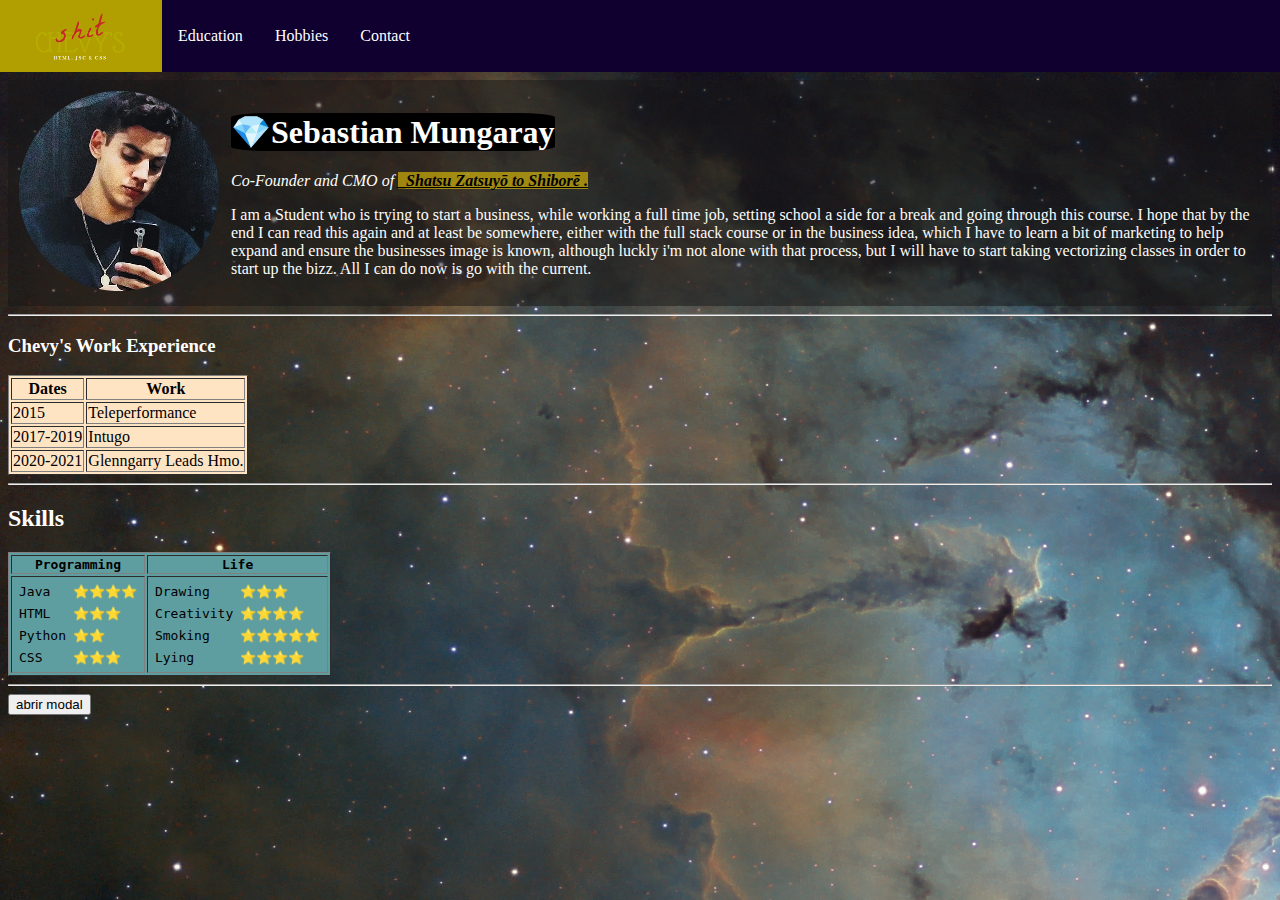
<file: index.html>
<!DOCTYPE html> 
<html lang="en">
<head>
    <meta charset="UTF-8">
    <meta
    name="Chevys page"
    content="Loco page for locos.">
    </meta>
    <meta http-equiv="X-UA-Compatible" content="IE=edge">
    <meta name="viewport" content="width=device-width, initial-scale=1.0">
    <link rel="Stylesheet" href="stylesheet.css">
    <title>Chevys Site</title>
    <link rel="icon" sizes="194x194" href="images/webico.png" type="image/png">
</head>
<body background="images/backg.jpg" ><br>
     <ul style="align-content: top;">
        <li> <a href="index.html"    ><img src="images/logo.png" alt="Chevys Shit"></a></li>
        <li> <a href="education.html">Education</a></li>
        <li> <a href="hobbies.html"  >Hobbies</a></li>
        <li> <a href="contact.html"  >Contact</a></li>
    </ul><br><br><br>

    <table cellspacing="10" style="background-color:rgba(23, 23, 24, 0.514); left: 0;">
        <tr>
            <td><img src="images/c.png" alt="Chevys Profile pic"  ></td>
            <td>
                <h1 style="
                color: rgb(255, 255, 255);
                font-family:cursive ;
                background-color: black;
                width: max-content;
                border-radius: 12%;
                ">💎Sebastian Mungaray</h1>
                <p style="color: rgb(255, 255, 255);"><em>Co-Founder and CMO of  <strong><a href="https://www.instagram.com/mungaray_/" 
                    style=" color: #000; background-color: rgba(255, 217, 0, 0.541);">_Shatsu Zatsuyō to Shiborē  .</a></strong></em></p>
                <p style="color: rgb(252, 252, 252);">
                    I am a Student who is trying to start a business, while working a full time job, 
                    setting school a side for a break and going through this course. I hope that by the end 
                    I can read this again and at least be somewhere, either with the full stack course or 
                    in the business idea, which I have to learn a bit of marketing to help expand and ensure
                    the businesses image is known, although luckly i'm not alone with that process, but I will 
                    have to start taking vectorizing  classes in order to start up the bizz. 
                    All I can do now is go with the current.</p>
            </td>
        </tr>
    </table><hr>

    <h3 style="font-family: cursive; color: #fff;">Chevy's Work Experience</h3>
    <table border="1" style="
    background-color:bisque;"
    
    >
        <thead>
            <tr>
                <th>Dates</th> 
                <th> Work</th>
            </tr>
        </thead>
        <tbody>
            <tr>
                <td>2015</td>
                <td> Teleperformance</td>
            </tr>
            <tr>
                <td>2017-2019</td>
                <td> Intugo</td>
            </tr>
            <tr>
                <td>2020-2021</td>
                <td> Glenngarry Leads Hmo.</td>
            </tr>
        </tbody>
        <tfoot>
            
        </tfoot>
    </table><hr>

    <h2 style="font-family: cursive; color: #fff;">Skills</h2> 
    <table border="1" style=" background-color: cadetblue; font-family: monospace;">
        <thead>
            <tr>
                <th>Programming</th>
                <th>Life</th>
            </tr>
        </thead>
        <tr>
            <td>
                <table cellspacing="5">
                    <tr>
                        <td>Java</td> 
                        <td>⭐⭐⭐⭐</td>
                    </tr>
                    <tr>
                        <td>HTML</td> 
                        <td>⭐⭐⭐</td>
                    </tr>
                    <tr>
                        <td>Python</td> 
                        <td>⭐⭐</td>
                    </tr>
                    <tr>
                        <td>CSS</td> 
                        <td>⭐⭐⭐</td>
                    </tr>
                </table>
            </td>
            <td>
                <table cellspacing="5" >
                    <tr>
                        <td>Drawing</td> 
                        <td>⭐⭐⭐</td>
                    </tr>
                    <tr>
                        <td>Creativity</td> 
                        <td>⭐⭐⭐⭐</td>
                    </tr>
                    <tr>
                        <td>Smoking</td> 
                        <td>⭐⭐⭐⭐⭐</td>
                    </tr>
                    <tr>
                        <td>Lying</td> 
                        <td>⭐⭐⭐⭐</td>
                    </tr>
                </table>
            </td>
        </tr>
    </table>
    <hr>
    <div class="button">
        <button onclick="alert(pene)">abrir modal</button>
    </div>

    <script>
        var pene = "pene del mario"
    </script>
</body>
</html>
</file>
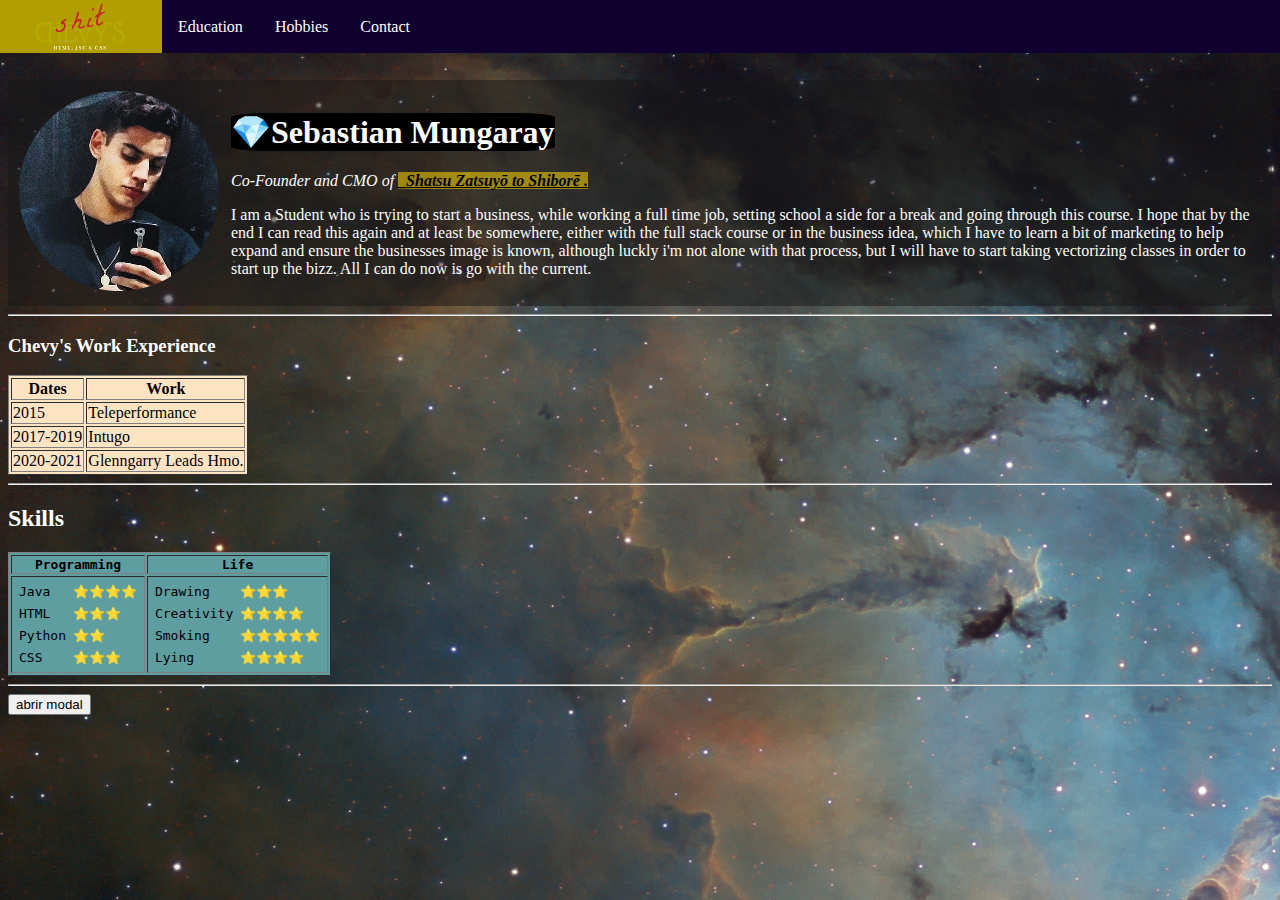
<file: Index.html>
<!DOCTYPE html> 
<html lang="en">
<head>
    <meta charset="UTF-8">
    <meta
    name="Chevys page"
    content="Loco page for locos.">
    </meta>
    <meta http-equiv="X-UA-Compatible" content="IE=edge">
    <meta name="viewport" content="width=device-width, initial-scale=1.0">
    <link rel="Stylesheet" href="Stylesheet.css">
    <title>Chevys Site</title>
    <link rel="icon" sizes="194x194" href="images/webico.png" type="image/png">
</head>
<body background="images/backg.jpg" ><br>
    <ul style="align-content: top;">
        <li> <a href="Index.html"    ><img src="images/logo.png" alt="Chevys Shit"></a></li>
        <li> <a href="Education.html">Education</a>
        </li>
        <li> <a href="Hobbies.html"  >Hobbies</a></li>
        <li> <a href="Contact.html"  >Contact</a></li>
    </ul><br><br><br>

    <table cellspacing="10" style="background-color:rgba(23, 23, 24, 0.514); left: 0;">
        <tr>
            <td><img src="images/c.png" alt="Chevys Profile pic"  ></td>
            <td>
                <h1 style="
                color: rgb(255, 255, 255);
                font-family:cursive ;
                background-color: black;
                width: max-content;
                border-radius: 12%;
                ">💎Sebastian Mungaray</h1>
                <p style="color: rgb(255, 255, 255);"><em>Co-Founder and CMO of  <strong><a href="https://www.instagram.com/mungaray_/" 
                    style=" color: #000; background-color: rgba(255, 217, 0, 0.541);">_Shatsu Zatsuyō to Shiborē  .</a></strong></em></p>
                <p style="color: rgb(252, 252, 252);">
                    I am a Student who is trying to start a business, while working a full time job, 
                    setting school a side for a break and going through this course. I hope that by the end 
                    I can read this again and at least be somewhere, either with the full stack course or 
                    in the business idea, which I have to learn a bit of marketing to help expand and ensure
                    the businesses image is known, although luckly i'm not alone with that process, but I will 
                    have to start taking vectorizing  classes in order to start up the bizz. 
                    All I can do now is go with the current.</p>
            </td>
        </tr>
    </table><hr>

    <h3 style="font-family: cursive; color: #fff;">Chevy's Work Experience</h3>
    <table border="1" style="
    background-color:bisque;"
    
    >
        <thead>
            <tr>
                <th>Dates</th> 
                <th> Work</th>
            </tr>
        </thead>
        <tbody>
            <tr>
                <td>2015</td>
                <td> Teleperformance</td>
            </tr>
            <tr>
                <td>2017-2019</td>
                <td> Intugo</td>
            </tr>
            <tr>
                <td>2020-2021</td>
                <td> Glenngarry Leads Hmo.</td>
            </tr>
        </tbody>
        <tfoot>
            
        </tfoot>
    </table><hr>

    <h2 style="font-family: cursive; color: #fff;">Skills</h2> 
    <table border="1" style=" background-color: cadetblue; font-family: monospace;">
        <thead>
            <tr>
                <th>Programming</th>
                <th>Life</th>
            </tr>
        </thead>
        <tr>
            <td>
                <table cellspacing="5">
                    <tr>
                        <td>Java</td> 
                        <td>⭐⭐⭐⭐</td>
                    </tr>
                    <tr>
                        <td>HTML</td> 
                        <td>⭐⭐⭐</td>
                    </tr>
                    <tr>
                        <td>Python</td> 
                        <td>⭐⭐</td>
                    </tr>
                    <tr>
                        <td>CSS</td> 
                        <td>⭐⭐⭐</td>
                    </tr>
                </table>
            </td>
            <td>
                <table cellspacing="5" >
                    <tr>
                        <td>Drawing</td> 
                        <td>⭐⭐⭐</td>
                    </tr>
                    <tr>
                        <td>Creativity</td> 
                        <td>⭐⭐⭐⭐</td>
                    </tr>
                    <tr>
                        <td>Smoking</td> 
                        <td>⭐⭐⭐⭐⭐</td>
                    </tr>
                    <tr>
                        <td>Lying</td> 
                        <td>⭐⭐⭐⭐</td>
                    </tr>
                </table>
            </td>
        </tr>
    </table>
    <hr>
    <div class="button">
        <button onclick="alert(pene)">abrir modal</button>
    </div>

    <script>
        var pene = "pene del mario"
    </script>
</body>
</html>
</file>
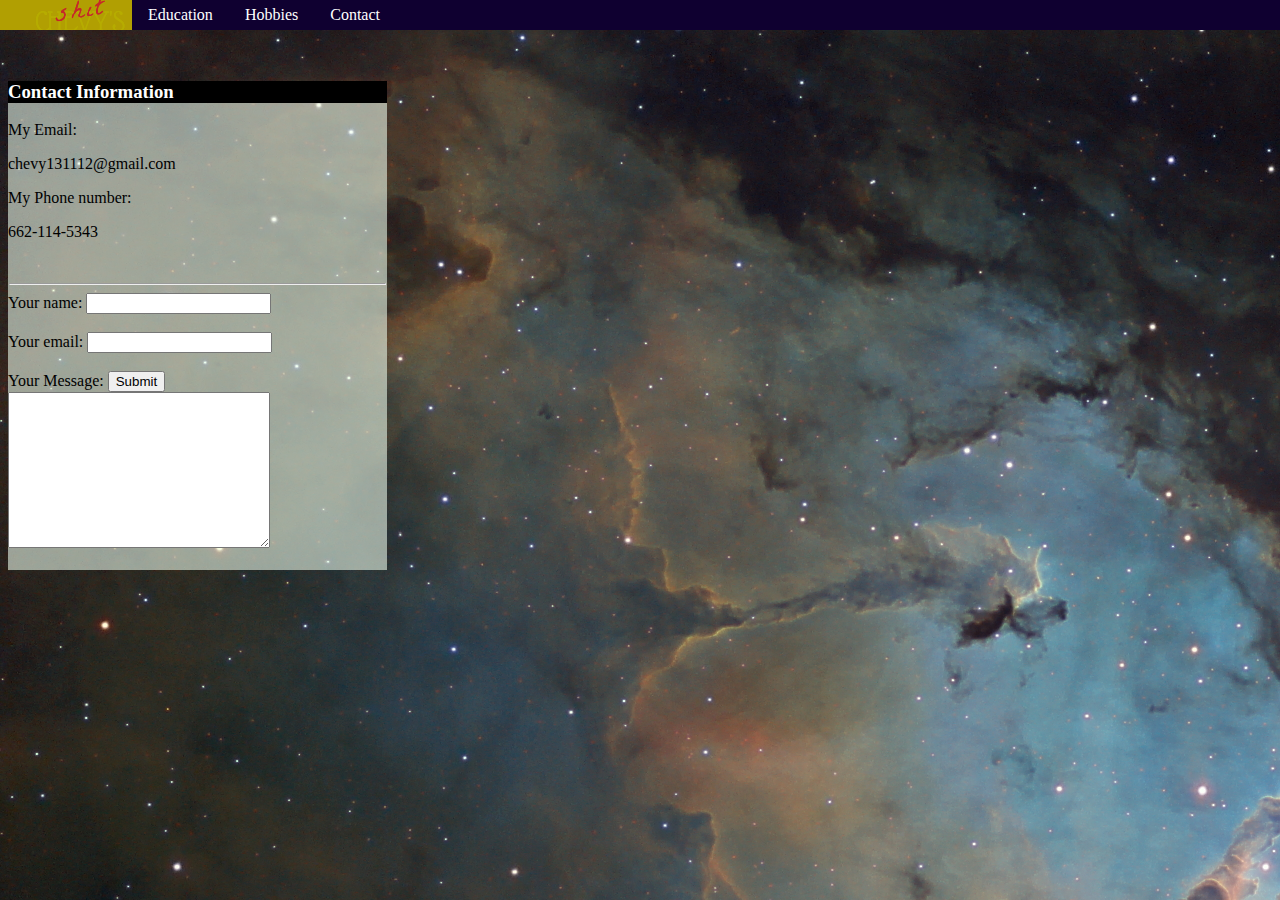
<file: Contact.html>
<!DOCTYPE html>
<html lang="en">

<head>
    <meta charset="UTF-8">
    <meta
    name="Chevys Contact"
    content="Contact page for locos.">
    </meta>

    
    <title>Chevys Contact Info</title>
    <link rel="icon" sizes="194x194" href="images/webico.png" type="image/png" href="Index.html">
    <link rel="Stylesheet" href="Stylesheet.css">

</head>

<body background="images/backg.jpg">
    <ul>
        <li> <a href="Index.html"   style="width:100px;height:30px;" ><img src="images/logo.png" alt="Chevys Shit"  style="position:initial;"></a></li>
        <li> <a href="Education.html">Education</a></li>
        <li> <a href="Hobbies.html">Hobbies</a></li>
        <li> <a href="Contact.html">Contact</a></li>
    </ul><br><br><br>

    <div style="background-color: rgba(240, 255, 240, 0.582); width:30%;">
        <h3 style="color: rgb(255, 255, 255); font-family:cursive ; background-color: black;">
        Contact Information</h3>
    
        <p>My Email:</p> 
        <p>chevy131112@gmail.com  </p>
        <p>My Phone number:</p>
        <p>662-114-5343 </p><br>
        <hr width="99%">

        <form action="mailto:chevy131112@gmail.com" method="POST" enctype="text/plain">
            Your  name: <input  type="text" name="name"><br><br>
            Your email: <input type="email" name="email"><br><br>
            <label>Your Message: <input type="submit" style=" left: 50%;" > </label><br>
            <textarea name="message"  cols="30" rows="10"></textarea><br><br>
        </form>
    </div>
</body>
</html>
</file>
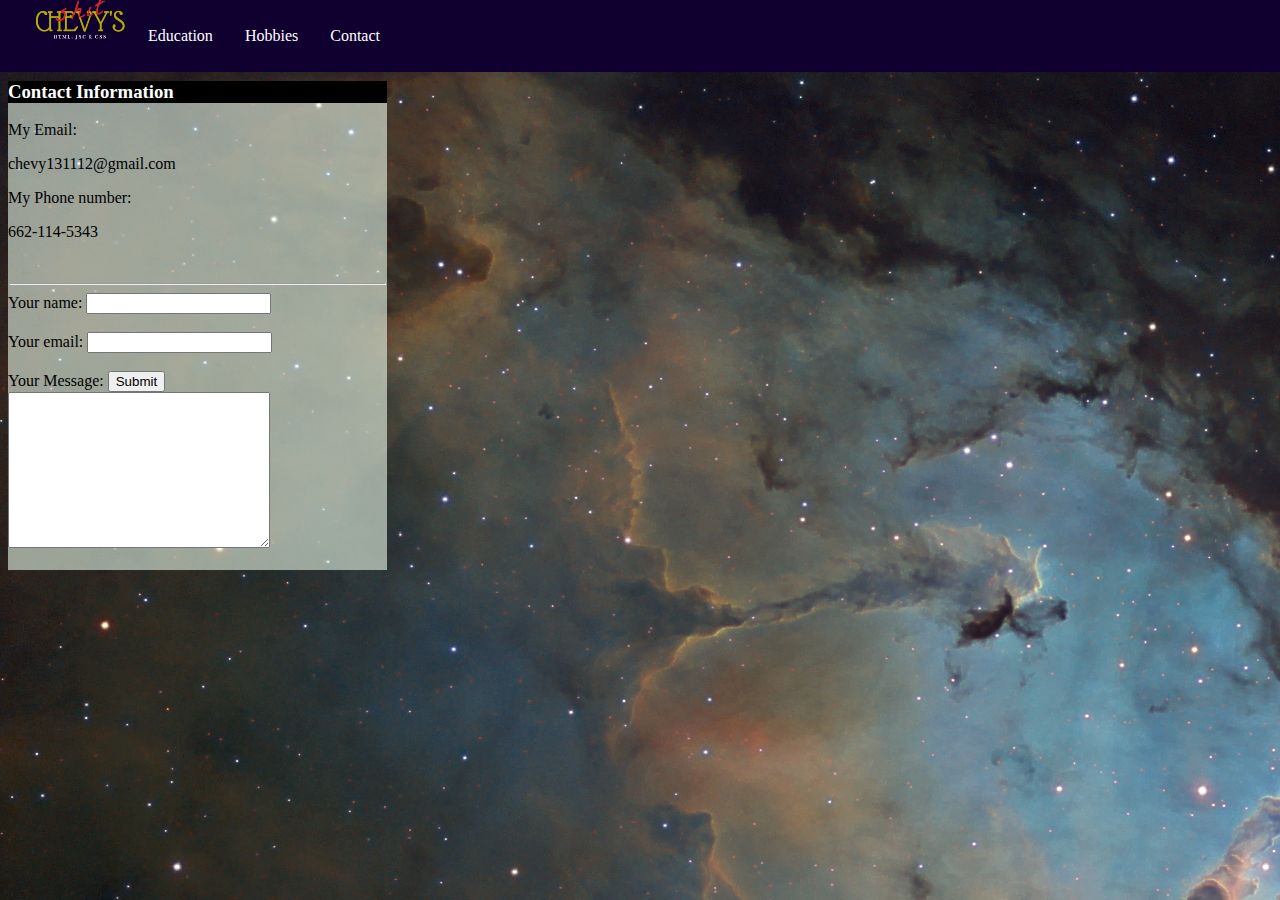
<file: contact.html>
<!DOCTYPE html>
<html lang="en">

<head>
    <meta charset="UTF-8">
    <meta
    name="Chevys Contact"
    content="Contact page for locos.">
    </meta>

    
    <title>Chevys Contact Info</title>
    <link rel="icon" sizes="194x194" href="images/webico.png" type="image/png" href="Index.html">
    <link rel="stylesheet" href="stylesheet.css">

</head>

<body background="images/backg.jpg">
    <ul style="align-content: top;">
        <li> <a href="index.html"   style="width:100px;height:30px;" ><img src="images/logo.png" alt="Chevys Shit"  style="position:initial;"></a></li>
        <li> <a href="education.html">Education</a></li>
        <li> <a href="hobbies.html">Hobbies</a></li>
        <li> <a href="contact.html">Contact</a></li>
    </ul><br><br><br>

    <div style="background-color: rgba(240, 255, 240, 0.582); width:30%;">
        <h3 style="color: rgb(255, 255, 255); font-family:cursive ; background-color: black;">
        Contact Information</h3>
    
        <p>My Email:</p> 
        <p>chevy131112@gmail.com  </p>
        <p>My Phone number:</p>
        <p>662-114-5343 </p><br>
        <hr width="99%">

        <form action="mailto:chevy131112@gmail.com" method="POST" enctype="text/plain">
            Your  name: <input  type="text" name="name"><br><br>
            Your email: <input type="email" name="email"><br><br>
            <label>Your Message: <input type="submit" style=" left: 50%;" > </label><br>
            <textarea name="message"  cols="30" rows="10"></textarea><br><br>
        </form>
    </div>
</body>
</html>
</file>
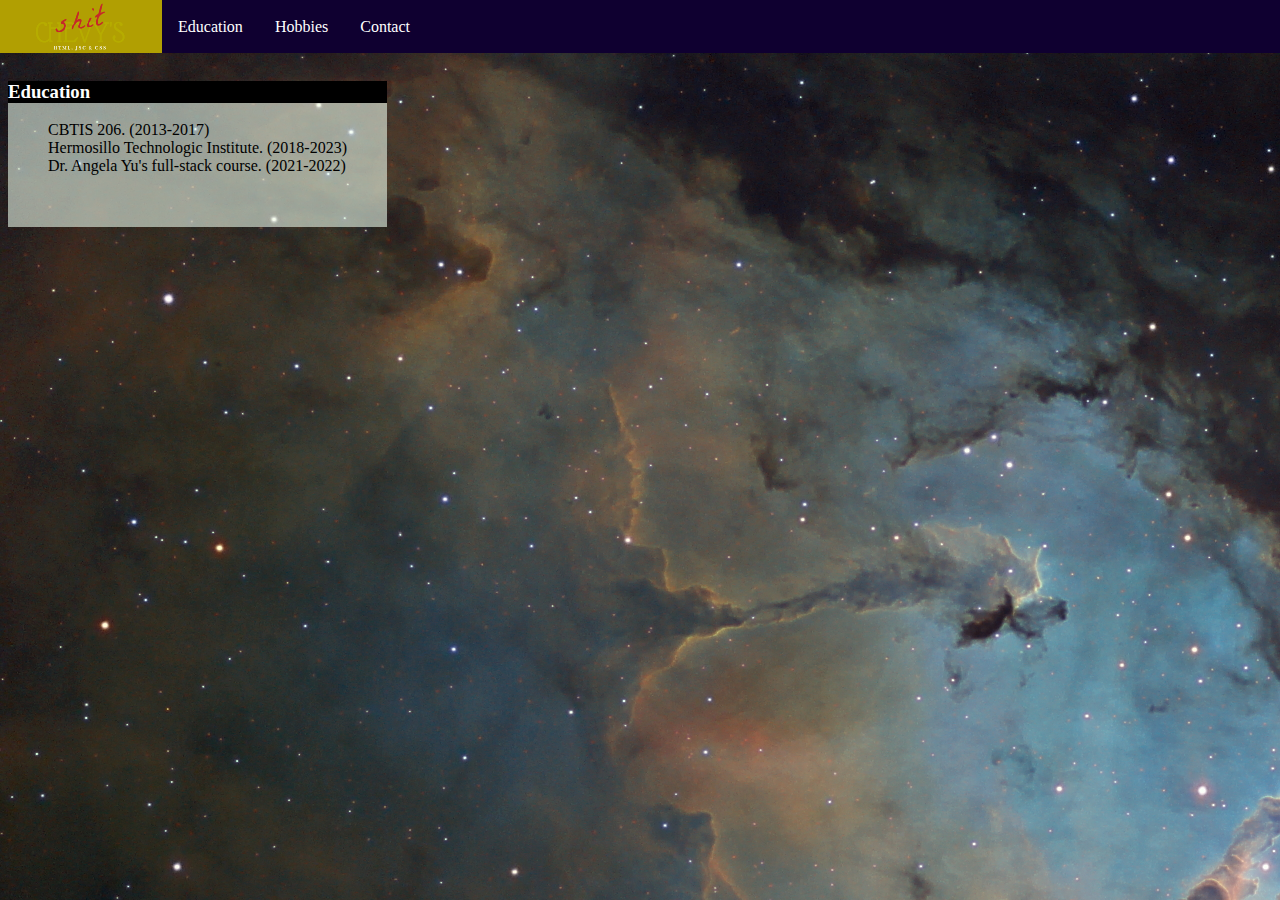
<file: Education.html>
<!DOCTYPE html>
<html lang="en">
<head>
    <meta charset="UTF-8">
    <meta http-equiv="X-UA-Compatible" content="IE=edge">
    <meta name="viewport" content="width=device-width, initial-scale=1.0">
    <link rel="stylesheet" href="Stylesheet.css">
    <title>Document</title>
</head>
<body background="images/backg.jpg">
    <ul>
        <li> <a href="Index.html"    ><img src="images/logo.png" alt="Chevys Shit" ></a></li>
        <li> <a href="Education.html">Education</a></li>
        <li> <a href="Hobbies.html">Hobbies</a></li>
        <li> <a href="Contact.html">Contact</a></li>
    </ul><br><br><br>
    
    <div style="background-color: rgba(240, 255, 240, 0.582); width:30%;">
        <h3 style="color: rgb(255, 255, 255); font-family:cursive ; background-color: black;">Education </h3>
        <ol>
            <li>CBTIS 206. (2013-2017)</li><br>
            <li>Hermosillo Technologic Institute. (2018-2023)</li><br>
            <li>Dr. Angela Yu's full-stack course. (2021-2022)</li><br>
        </ol><br><br>
    </div>
</body>
</html>
</file>
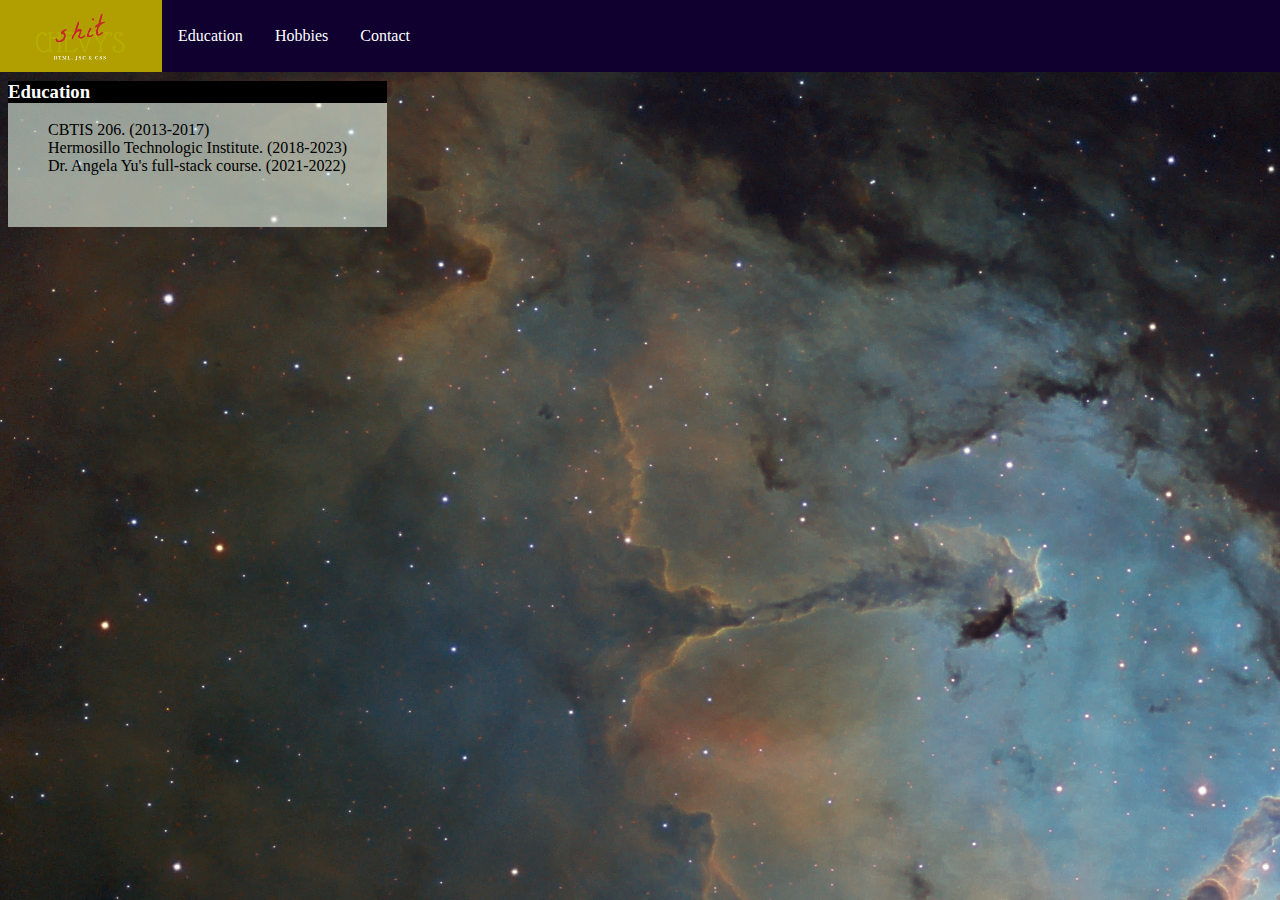
<file: education.html>
<!DOCTYPE html>
<html lang="en">
<head>
    <meta charset="UTF-8">
    <meta http-equiv="X-UA-Compatible" content="IE=edge">
    <meta name="viewport" content="width=device-width, initial-scale=1.0">
    <link rel="stylesheet" href="stylesheet.css">
    <title>Document</title>
</head>
<body background="images/backg.jpg">
    <ul style="align-content: top;">
        <li> <a href="index.html"    ><img src="images/logo.png" alt="Chevys Shit"></a></li>
        <li> <a href="education.html">Education</a></li>
        <li> <a href="hobbies.html"  >Hobbies</a></li>
        <li> <a href="contact.html"  >Contact</a></li>
    </ul><br><br><br>
    
    <div style="background-color: rgba(240, 255, 240, 0.582); width:30%;">
        <h3 style="color: rgb(255, 255, 255); font-family:cursive ; background-color: black;">Education </h3>
        <ol>
            <li>CBTIS 206. (2013-2017)</li><br>
            <li>Hermosillo Technologic Institute. (2018-2023)</li><br>
            <li>Dr. Angela Yu's full-stack course. (2021-2022)</li><br>
        </ol><br><br>
    </div>
</body>
</html>
</file>
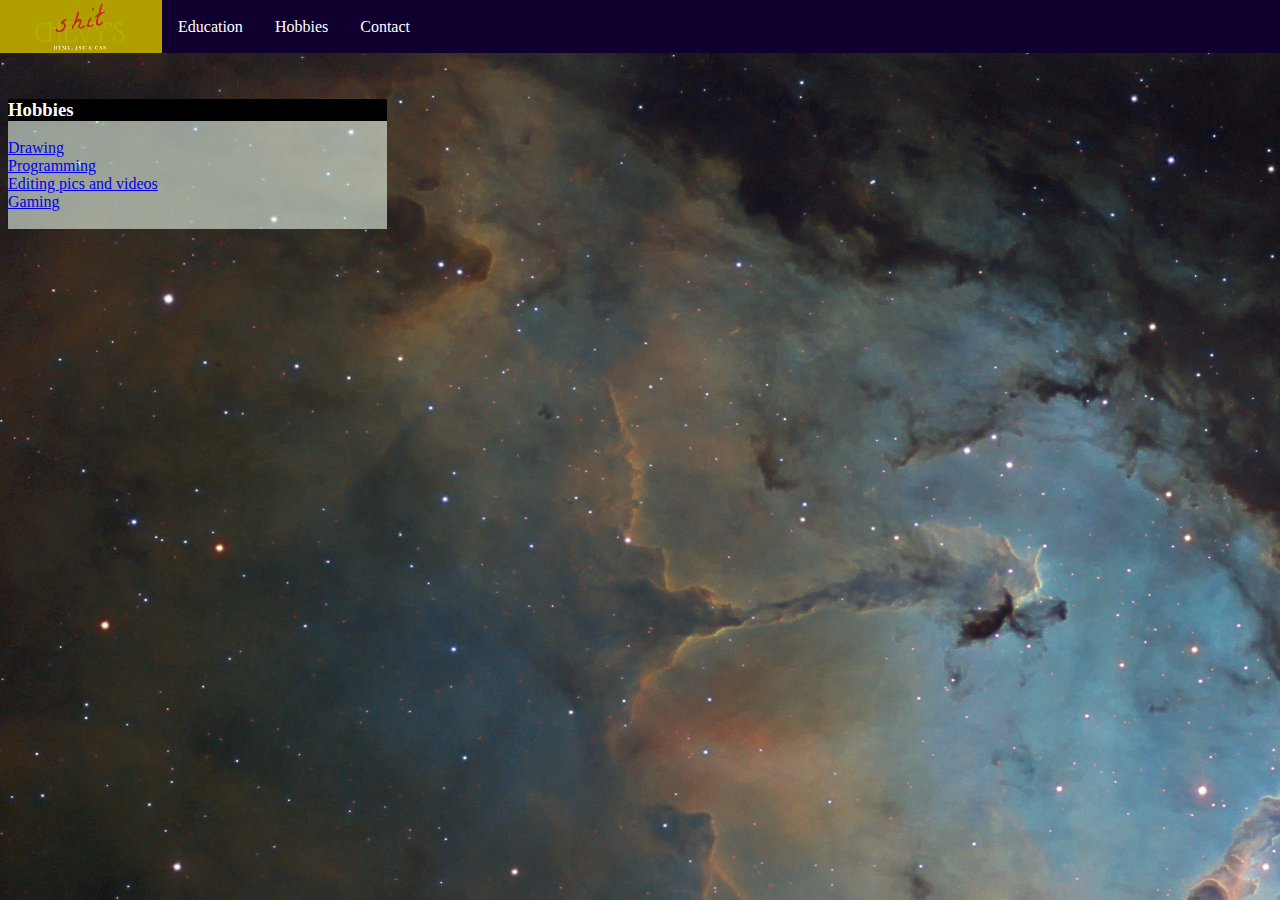
<file: Hobbies.html>
<!DOCTYPE html>
<html lang="en">
<head>
    <meta charset="UTF-8">
    <meta http-equiv="X-UA-Compatible" content="IE=edge">
    <meta name="viewport" content="width=device-width, initial-scale=1.0">
    <link rel="stylesheet" href="Stylesheet.css">
    <title>Document</title>
</head>
<body background="images/backg.jpg">
    <ul>
        <li> <a href="Index.html"    ><img src="images/logo.png" alt="Chevys Shit" ></a></li>
        <li> <a href="Education.html">Education</a></li>
        <li> <a href="Hobbies.html">Hobbies</a></li>
        <li> <a href="Contact.html">Contact</a></li>
    </ul><br><br><br><br>

    <div style="background-color: rgba(240, 255, 240, 0.582); width:30%;">
        <h3 style=" color: rgb(255, 255, 255); font-family:cursive ; background-color: black;" >Hobbies</h3>
        <a href="https://sketch.io/sketchpad/">Drawing <br>
        <a href="https://codepen.io/pen">Programming <br>
        <a href="https://www.photopea.com/">Editing pics and videos  <br>
        <a href="https://www.andkon.com/">Gaming <br><br>
    </div>
</body>
</html>
</file>
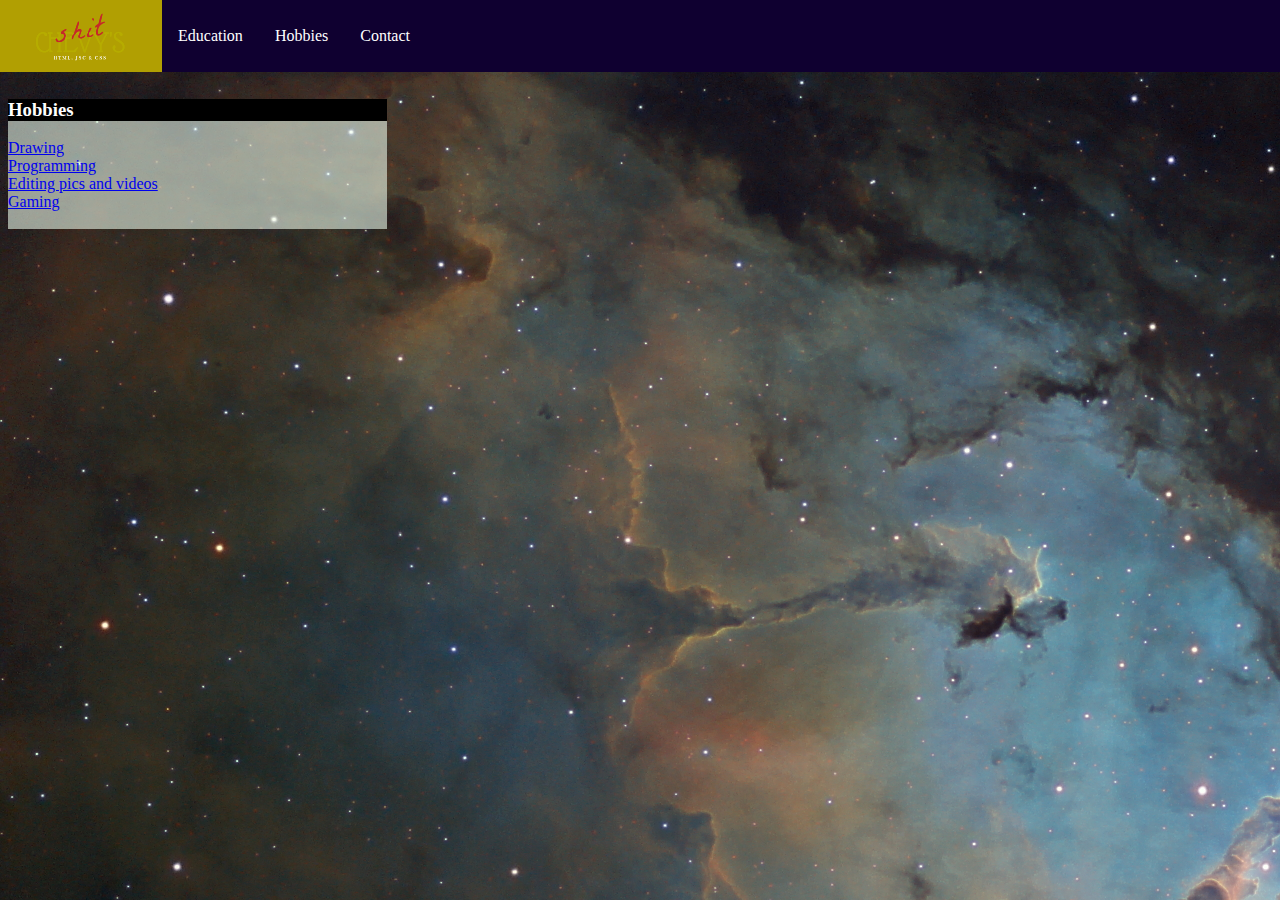
<file: hobbies.html>
<!DOCTYPE html>
<html lang="en">
<head>
    <meta charset="UTF-8">
    <meta http-equiv="X-UA-Compatible" content="IE=edge">
    <meta name="viewport" content="width=device-width, initial-scale=1.0">
    <link rel="stylesheet" href="stylesheet.css">
    <title>Document</title>
</head>
<body background="images/backg.jpg">
     <ul style="align-content: top;">
        <li> <a href="index.html"    ><img src="images/logo.png" alt="Chevys Shit"></a></li>
        <li> <a href="education.html">Education</a></li>
        <li> <a href="hobbies.html"  >Hobbies</a></li>
        <li> <a href="contact.html"  >Contact</a></li>
    </ul><br><br><br><br>

    <div style="background-color: rgba(240, 255, 240, 0.582); width:30%;">
        <h3 style=" color: rgb(255, 255, 255); font-family:cursive ; background-color: black;" >Hobbies</h3>
        <a href="https://sketch.io/sketchpad/">Drawing <br>
        <a href="https://codepen.io/pen">Programming <br>
        <a href="https://www.photopea.com/">Editing pics and videos  <br>
        <a href="https://www.andkon.com/">Gaming <br><br>
    </div>
</body>
</html>
</file>
<file: stylesheet.css>
ul {
    list-style-type: none;
    margin: 0;
    padding: 0;
    overflow: hidden;
    background-color: rgb(15, 0, 48);
    position: fixed;
    top: 0;
    width: 100%;
    left:0;
    display: flex;
    height: 8%;
  }
  
  li {
    float: left;
    height: auto;
    display: grid;
  }
  
  li a {
    display: block;
    color: rgb(255, 255, 255);
    text-align: center;
    padding: 0 16px;
    text-decoration: none;
    font-family: cursive;
    height: 100%;
    display: flex;
    align-items: center;
  }
  
  /* Change the link color to #111 (black) on hover */
  li a:hover {
    background-color: rgb(177, 159, 2);
    color: #000;
    background: opacity 50%;
    margin: auto;
  }

  body {
background-attachment: fixed
}
</file>
<file: Stylesheet.css>
ul {
    list-style-type: none;
    margin: 0;
    padding: 0;
    overflow: hidden;
    background-color: rgb(15, 0, 48);
    position: fixed;
    top: 0;
    width: 100%;
    left:0;
    display: flex;
  }
  
  li {
    float: left;
    height: auto;
    display: grid;
  }
  
  li a {
    display: block;
    color: rgb(255, 255, 255);
    text-align: center;
    padding: 0 16px;
    text-decoration: none;
    font-family: cursive;
    height: 100%;
    display: flex;
    align-items: center;
  }
  
  /* Change the link color to #111 (black) on hover */
  li a:hover {
    background-color: rgb(177, 159, 2);
    color: #000;
    background: opacity 50%;
    margin: auto;
  }

  body {
background-attachment: fixed
}
</file>
